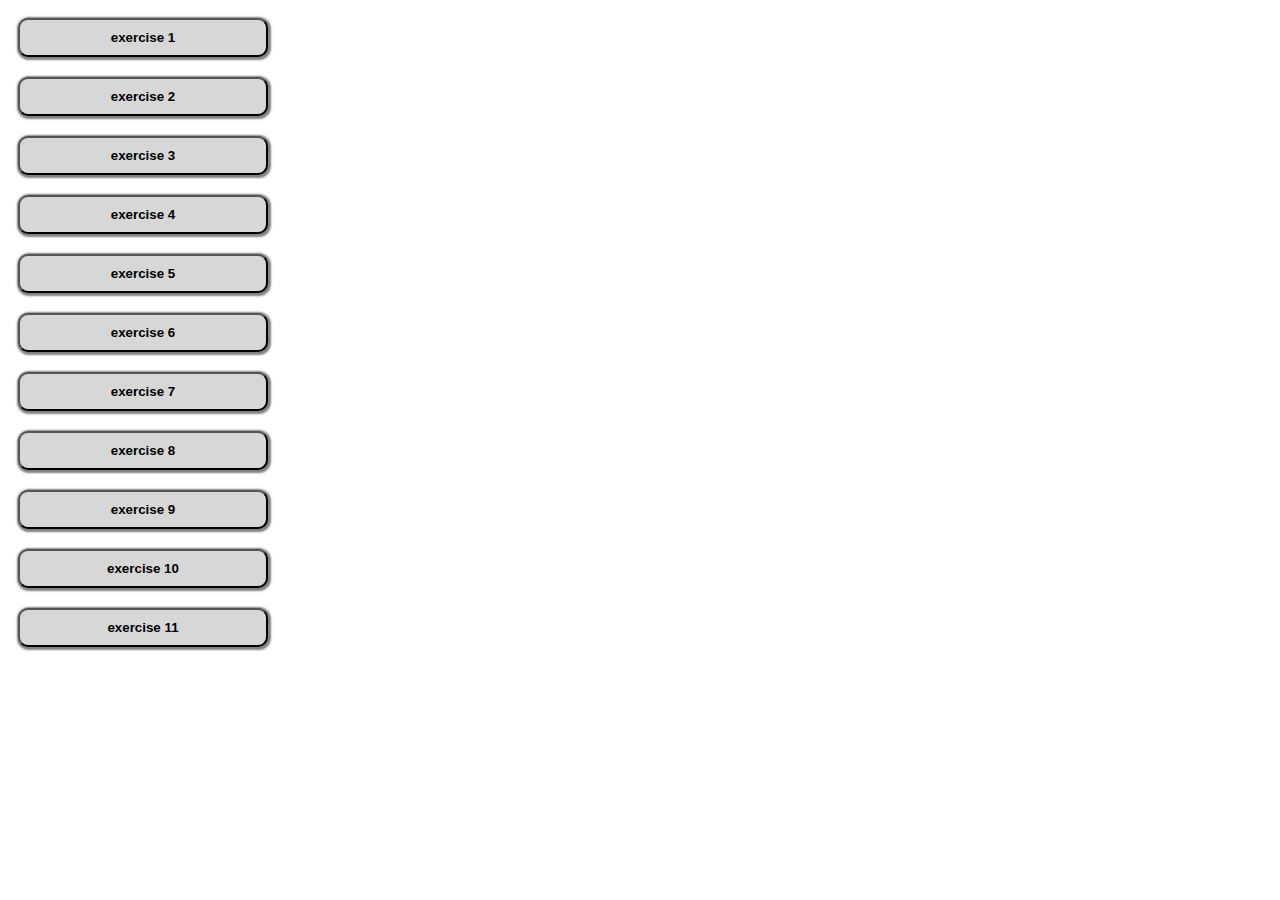
<file: JS-L1-EXERCISE/index.html>
<!DOCTYPE html>
<html lang="en">
  <head>
    <meta charset="UTF-8" />
    <meta http-equiv="X-UA-Compatible" content="IE=edge" />
    <meta name="viewport" content="width=device-width, initial-scale=1.0" />
    <link rel="stylesheet" href="style.css" />
    <title>Document</title>
    <script src="exercise 1.js"></script>
    <script src="exercise 2.js"></script>
    <script src="exercise 3.js"></script>
    <script src="exercise 4.js"></script>
    <script src="exercise 5.js"></script>
    <script src="exercise 6.js"></script>
    <script src="exercise 7.js"></script>
    <script src="exercise 8.js"></script>
    <script src="exercise 9.js"></script>
    <script src="exercise 10.js"></script>
    <script src="exercise 11.js"></script>
  </head>
  <body>
    <div class="exercise-one">
      <button onclick="convertCtoF()">exercise 1</u></button>
    </div>
    <div class="exercise-two">
        <button onclick="avgValue()">exercise 2</button>
    </div>
    <div class="exercise-three">
        <button onclick="truttyFalsyValue()">exercise 3</button>
    </div>
    <div class="exercise-four">
        <button onclick="nearestToOneHundred()">exercise 4</button>
    </div>
    <div class="exercise-five">
        <button onclick="testPoint()">exercise 5</button>
    </div>
    <div class="exercise-six">
        <button onclick="minutesToSecond()">exercise 6</button>
    </div>
    <div class="exercise-seven">
        <button onclick="sumOfTwoPreviousNumbers()">exercise 7</button>
    </div>
    <div class="exercise-eight">
        <button onclick="yearsToDays()">exercise 8</button>
    </div>
    <div class="exercise-nine">
        <button onclick="calculatePoints()">exercise 9</button>
    </div>
    <div class="exercise-ten">
        <button onclick="animalsLegs()">exercise 10</button>
    </div>
    <div class="exercise-eleven">
        <button onclick="sumOfNumbers()">exercise 11</button>
    </div>
  </body>
</html>
</file>
<file: JS-L1-EXERCISE/style.css>
button{
    margin:10px;
    padding:10px;
    max-width:250px;
    width:80%;
    border-radius: 10px;
    box-shadow: 1px 1px 2px 2px gray;
    background-color: rgb(216, 215, 215);
    color:rgb(0, 0, 0);
    font-weight: bold;
    transition-property: background-color, color,box-shadow;
    transition-duration: 0.2s;
    cursor: pointer;
    
}
button:hover{
    background-color: gray;
    color:white;
    box-shadow: 1px 2px 2px 3px gray;
}
</file>
